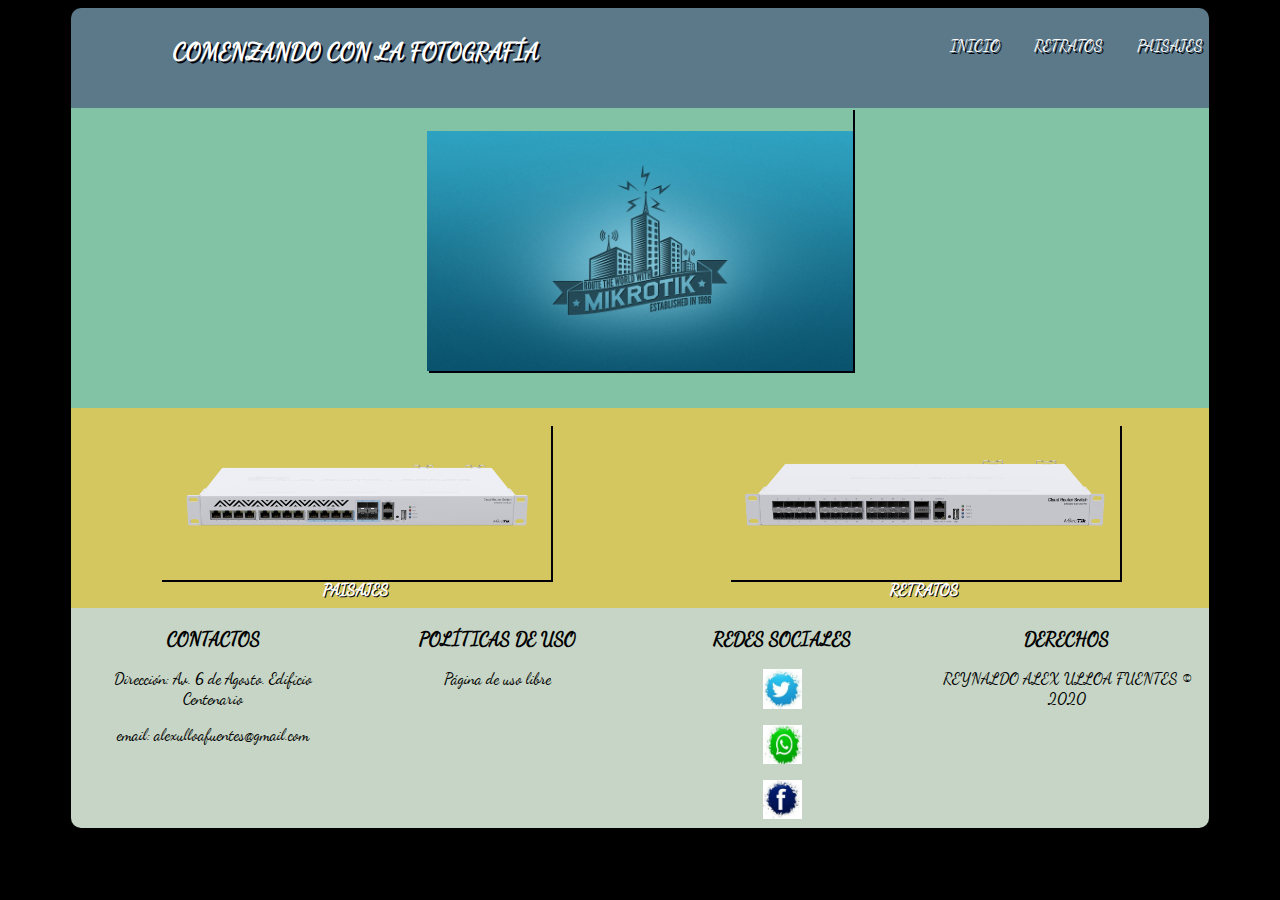
<file: index.html>
<!DOCTYPE html>
<html lang="es">
    <head>
        <meta charset="utf-8"/>
        <meta name="author" content="reynaldo alex ulloa fuentes"/>
        <meta name="description" content="pagina proyecto css"/>
        <meta name="keywords" content="html,css"/>
        <meta name="viewport" content="width=900px, initial-scale=1.0, user-scalable=yes,maximum-scale=1.0"/>
        <title>PAGINA DE INICIO</title>
        <link rel="stylesheet" type="text/css" href="css/estilos1.css"/>        
    </head>
    <body>
        <div id="contenido">
            <header class="contenedor1">
                <div class="bloque1" id="titulo">
                    <h1>
                        COMENZANDO CON LA FOTOGRAF&Iacute;A
                    </h1>
                </div>
                <div class="bloque2" id="menu">
                    <a href="paisajes.html" id="menu_paisajes">PAISAJES</a>
                    <a href="retratos.html" id="menu_retratos">RETRATOS</a> 
                    <a href="index.html" id="menu_imagenes">INICIO</a>       
                </div>
            </header>
            
            <section id="imagen_central">
                <img src="imagenes/imagen1.jpg" alt="imagen1" title="imagen1"/>
            </section>
            
            <section class="contenedor2" id="imagenes_secundarias">
                <div class="bloque3">
                    <figure>
                        <img src="imagenes/imagen2.png" alt="imagen2" title="imagen2" id="imagen2"/>
                        <figcaption>
                            <a href="paisajes.html" id="menu_paisajes">PAISAJES</a>
                        </figcaption>
                    </figure>
                </div>
                <div class="bloque4">
                    <figure>
                        <img src="imagenes/imagen3.png" alt="imagen3" title="imagen3" id="imagen3"/>
                        <figcaption>
                            <a href="retratos.html" id="menu_retratos">RETRATOS</a>
                        </figcaption>
                    </figure>
                </div>
            </section>

            <footer class="contenedor3">
                <div class="bloque5">
                    <h3>
                        CONTACTOS
                    </h3>
                    <p>
                        Direcci&oacute;n: Av. 6 de Agosto. Edificio Centenario
                    </p>
                    <p>
                        email: alexulloafuentes@gmail.com
                    </p>
                </div>
                <div class="bloque6">
                    <h3>
                        POL&Iacute;TICAS DE USO
                    </h3>
                    <p>
                        P&aacute;gina de uso libre
                    </p>
                </div>
                <div class="bloque7">
                    <h3>
                        REDES SOCIALES
                    </h3>
                    <p>
                       <img src="imagenes/imagen4.jpg" alt="twitter" title="twitter" id="imagen4">
                    </p>
                    <p>
                        <img src="imagenes/imagen5.jpg" alt="whatsapp" title="whatsapp" id="imagen5">
                    </p>
                    <p>
                        <img src="imagenes/imagen6.png" alt="facebook" title="facebook" id="imagen6">
                    </p>
                </div>
                <div class="bloque8">
                    <h3>
                        DERECHOS
                    </h3>
                    <p>
                        REYNALDO ALEX ULLOA FUENTES &COPY; 2020
                    </p>
                </div>
            </footer>
        </div>
    </body>
</html>
</file>
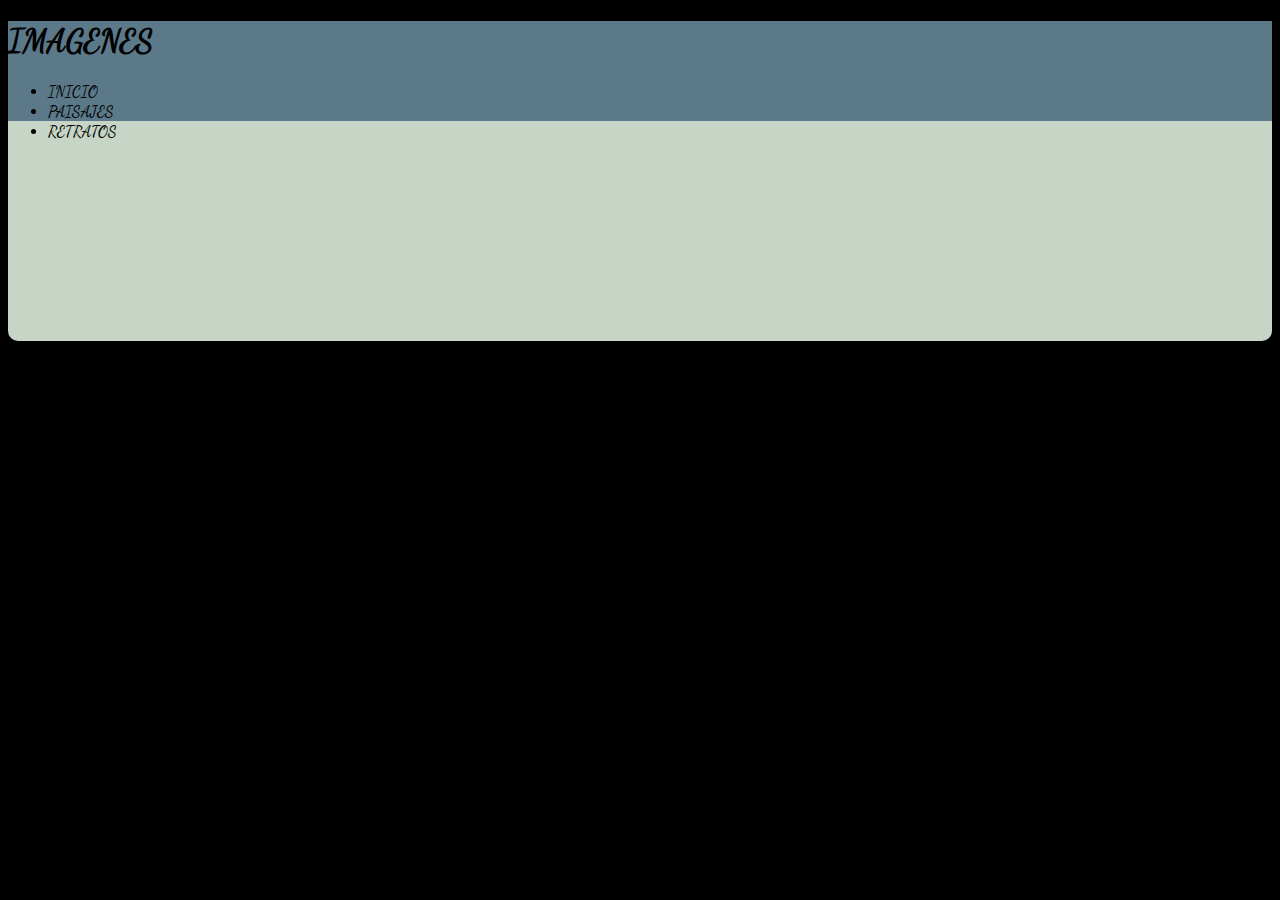
<file: imagenes.html>
<!DOCTYPE html>
<html lang="es">
    <head>
        <meta content="utf-8"/>
        <meta name="author" content="reynaldo alex ulloa fuentes"/>
        <meta name="description" content="proyecto final de css"/>
        <meta name="keywords" content="html,css,javascript"/>
        <meta name="viewport" content="width=widtj-device,user-scalable=no,initial-scale=1.0"/>
        <title>IMAGENES</title>
        <link rel="stylesheet" href="css/estilos1.css"/>
    </head>
    <body>
        <header>
            <h1>
                IMAGENES
            </h1>
            <nav id="menu">
                <ul id="lista1">
                    <li>
                        INICIO  
                    </li>
                    <li>
                        PAISAJES
                    </li>
                    <li>
                        RETRATOS
                    </li>
                </ul>
            </nav>
        </header>
       
        <section>

        </section>
        <footer>

        </footer>
    </body>
</html>
</file>
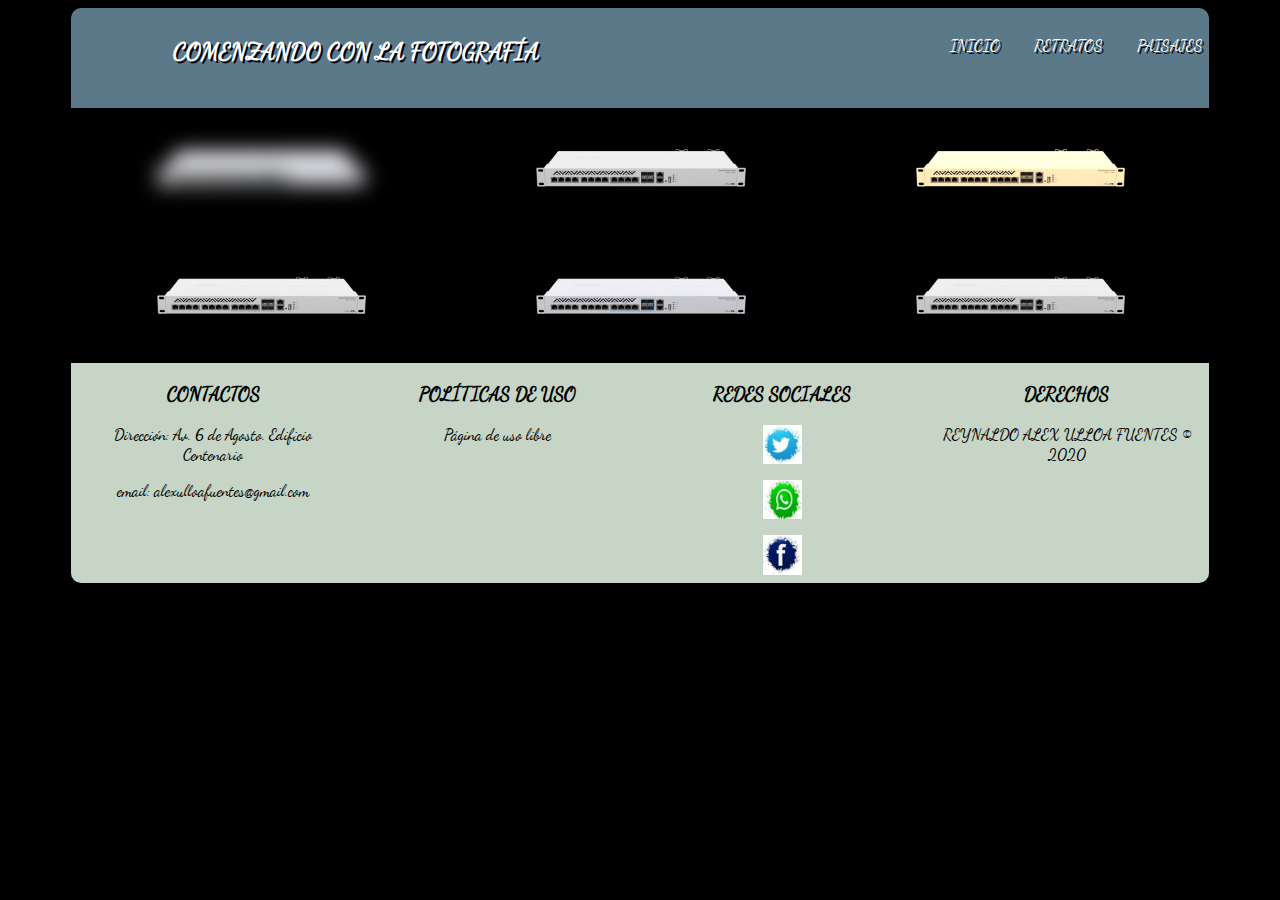
<file: paisajes.html>
<!DOCTYPE html>
<html lang="es">
    <head>
        <meta charset="utf-8"/>
        <meta name="author" content="reynaldo alex ulloa fuentes"/>
        <meta name="description" content="pagina proyecto css"/>
        <meta name="keywords" content="html,css"/>
        <meta name="viewport" content="width=900px, initial-scale=1.0, user-scalable=yes,maximum-scale=1.0"/>
        <title>PAISAJES</title>
        <link rel="stylesheet" type="text/css" href="css/estilos1.css"/>        
    </head>
    <body>
        <div id="contenido">
            <header class="contenedor1">
                <div class="bloque1" id="titulo">
                    <h1>
                        COMENZANDO CON LA FOTOGRAF&Iacute;A
                    </h1>
                </div>
                <div class="bloque2" id="menu">
                    <a href="paisajes.html" id="menu_paisajes">PAISAJES</a>
                    <a href="retratos.html" id="menu_retratos">RETRATOS</a> 
                    <a href="index.html" id="menu_imagenes">INICIO</a>       
                </div>
            </header>
            
            <section class="contenedor4" id="galeria1">
                <div class="bloque9">
                    <figure>
                        <img src="imagenes/imagen2.png" alt="imagen2" title="imagen2" id="imagen9"/>
                    </figure>
                </div>
                <div class="bloque10">
                    <figure>
                        <img src="imagenes/imagen2.png" alt="imagen2" title="imagen2" id="imagen10"/>
                    </figure>
                </div>
                <div class="bloque11">
                    <figure>
                        <img src="imagenes/imagen2.png" alt="imagen2" title="imagen2" id="imagen11"/>
                    </figure>
                </div>              
            </section>

            <section class="contenedor5" id="galeria2">
                <div class="bloque12">
                    <figure>
                        <img src="imagenes/imagen2.png" alt="imagen2" title="imagen2" id="imagen12"/>
                    </figure>
                </div>
                <div class="bloque13">
                    <figure>
                        <img src="imagenes/imagen2.png" alt="imagen2" title="imagen2" id="imagen13"/>
                    </figure>
                </div>
                <div class="bloque14">
                    <figure>
                        <img src="imagenes/imagen2.png" alt="imagen2" title="imagen2" id="imagen14"/>
                    </figure>
                </div>              
            </section>


            <footer class="contenedor3">
                <div class="bloque5">
                    <h3>
                        CONTACTOS
                    </h3>
                    <p>
                        Direcci&oacute;n: Av. 6 de Agosto. Edificio Centenario
                    </p>
                    <p>
                        email: alexulloafuentes@gmail.com
                    </p>
                </div>
                <div class="bloque6">
                    <h3>
                        POL&Iacute;TICAS DE USO
                    </h3>
                    <p>
                        P&aacute;gina de uso libre
                    </p>
                </div>
                <div class="bloque7">
                    <h3>
                        REDES SOCIALES
                    </h3>
                    <p>
                       <img src="imagenes/imagen4.jpg" alt="twitter" title="twitter" id="imagen4">
                    </p>
                    <p>
                        <img src="imagenes/imagen5.jpg" alt="whatsapp" title="whatsapp" id="imagen5">
                    </p>
                    <p>
                        <img src="imagenes/imagen6.png" alt="facebook" title="facebook" id="imagen6">
                    </p>
                </div>
                <div class="bloque8">
                    <h3>
                        DERECHOS
                    </h3>
                    <p>
                        REYNALDO ALEX ULLOA FUENTES &COPY; 2020
                    </p>
                </div>
            </footer>
        </div>
    </body>
</html>
</file>
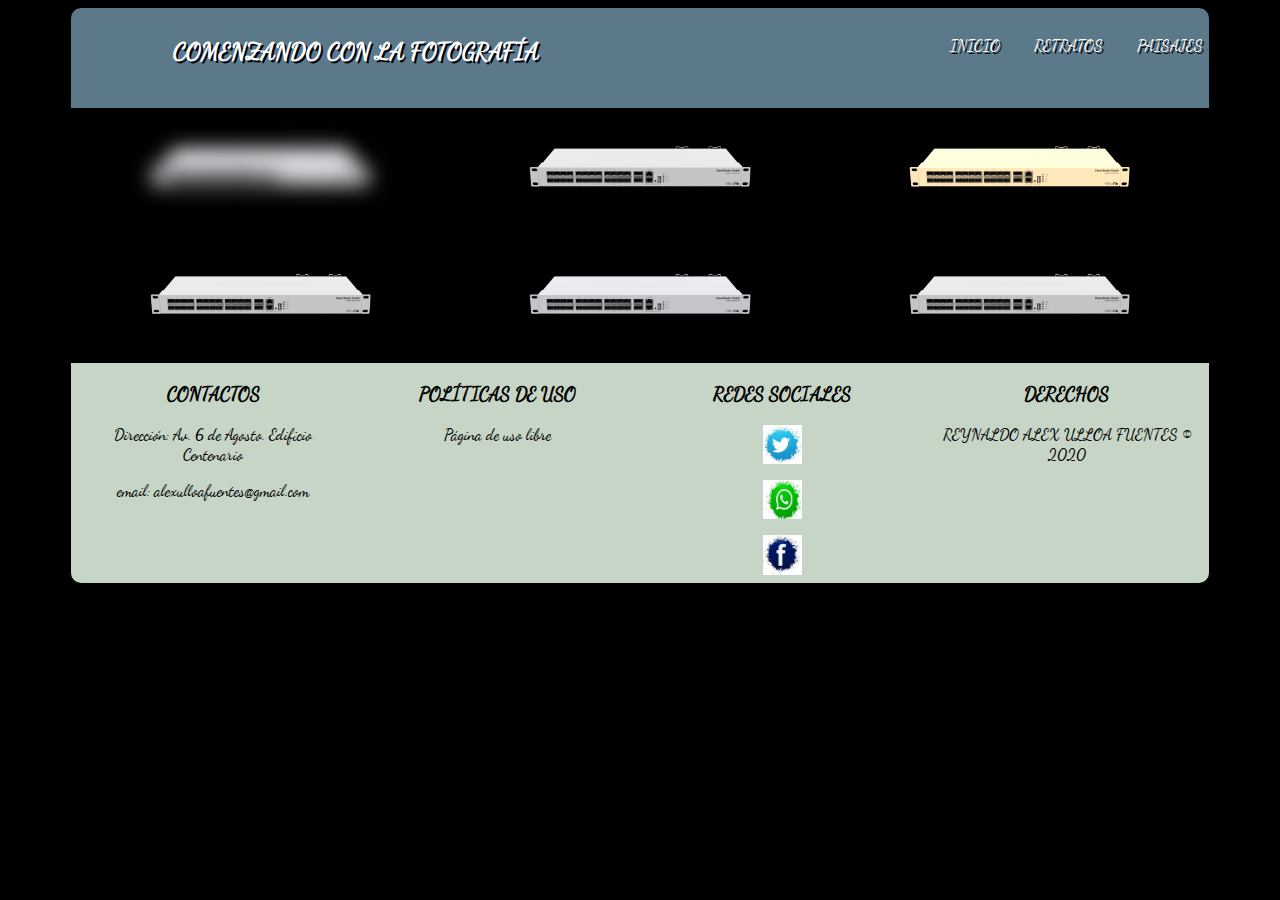
<file: retratos.html>
<!DOCTYPE html>
<html lang="es">
    <head>
        <meta charset="utf-8"/>
        <meta name="author" content="reynaldo alex ulloa fuentes"/>
        <meta name="description" content="pagina proyecto css"/>
        <meta name="keywords" content="html,css"/>
        <meta name="viewport" content="width=900px, initial-scale=1.0, user-scalable=yes,maximum-scale=1.0"/>
        <title>RETRATOS</title>
        <link rel="stylesheet" type="text/css" href="css/estilos1.css"/>        
    </head>
    <body>
        <div id="contenido">
            <header class="contenedor1">
                <div class="bloque1" id="titulo">
                    <h1>
                        COMENZANDO CON LA FOTOGRAF&Iacute;A
                    </h1>
                </div>
                <div class="bloque2" id="menu">
                    <a href="paisajes.html" id="menu_paisajes">PAISAJES</a>
                    <a href="retratos.html" id="menu_retratos">RETRATOS</a> 
                    <a href="index.html" id="menu_imagenes">INICIO</a>       
                </div>
            </header>
            
            <section class="contenedor4" id="galeria1">
                <div class="bloque9">
                    <figure>
                        <img src="imagenes/imagen3.png" alt="imagen3" title="imagen3" id="imagen15"/>
                    </figure>
                </div>
                <div class="bloque10">
                    <figure>
                        <img src="imagenes/imagen3.png" alt="imagen3" title="imagen3" id="imagen16"/>
                    </figure>
                </div>
                <div class="bloque11">
                    <figure>
                        <img src="imagenes/imagen3.png" alt="imagen3" title="imagen3" id="imagen17"/>
                    </figure>
                </div>              
            </section>

            <section class="contenedor5" id="galeria2">
                <div class="bloque12">
                    <figure>
                        <img src="imagenes/imagen3.png" alt="imagen3" title="imagen3" id="imagen18"/>
                    </figure>
                </div>
                <div class="bloque13">
                    <figure>
                        <img src="imagenes/imagen3.png" alt="imagen3" title="imagen3" id="imagen19"/>
                    </figure>
                </div>
                <div class="bloque14">
                    <figure>
                        <img src="imagenes/imagen3.png" alt="imagen3" title="imagen3" id="imagen20"/>
                    </figure>
                </div>              
            </section>


            <footer class="contenedor3">
                <div class="bloque5">
                    <h3>
                        CONTACTOS
                    </h3>
                    <p>
                        Direcci&oacute;n: Av. 6 de Agosto. Edificio Centenario
                    </p>
                    <p>
                        email: alexulloafuentes@gmail.com
                    </p>
                </div>
                <div class="bloque6">
                    <h3>
                        POL&Iacute;TICAS DE USO
                    </h3>
                    <p>
                        P&aacute;gina de uso libre
                    </p>
                </div>
                <div class="bloque7">
                    <h3>
                        REDES SOCIALES
                    </h3>
                    <p>
                       <img src="imagenes/imagen4.jpg" alt="twitter" title="twitter" id="imagen4">
                    </p>
                    <p>
                        <img src="imagenes/imagen5.jpg" alt="whatsapp" title="whatsapp" id="imagen5">
                    </p>
                    <p>
                        <img src="imagenes/imagen6.png" alt="facebook" title="facebook" id="imagen6">
                    </p>
                </div>
                <div class="bloque8">
                    <h3>
                        DERECHOS
                    </h3>
                    <p>
                        REYNALDO ALEX ULLOA FUENTES &COPY; 2020
                    </p>
                </div>
            </footer>
        </div>
    </body>
</html>
</file>
<file: css/estilos1.css>
@font-face
{
    font-family: "DancingScript-Regular";
    src: url("../letras/DancingScript-Regular.ttf")
}

body
{
    background-color: black;
    font-family: "DancingScript-Regular";
}

#contenido
{
    width: 90%;
    margin-left: 5%;
}

header
{
    background-color: #5b7989;
    height: 100px;
    width: 100%;
}

.contenedor1
{
    display: flex;
    flex-direction: row;
    border-radius: 10px 10px 0 0;
}

.bloque1, .bloque2
{
    width: 100%;
}

#titulo h1
{
    color: white;
    text-decoration: none;
    text-shadow: 2px 2px #02010a;
    text-align: center;
    font-size: 1.5em;
    margin-top: 5%;
}

#menu a 
{
    color: white;
    margin-top: 5%;
    margin-left: 5%;
    margin-right: 1%;
    text-decoration: none;
    text-shadow: 2px 2px #02010a;
    float: right;       
}

#menu a:hover
{
    background-color: black;
}

#imagen_central
{
    background-color: #82c3a6;
    height: 300px;
}

#imagen_central img
{
    display: block;
    margin:auto;
    height: 80%;
    padding: 2% 0 0 0;
    box-shadow: 2px 2px #02010a;
}

#imagenes_secundarias
{
    background-color: #d5c75f;
    height: 200px;
}

img[src$=png]
{
    height: 50%;
    width: 80%;
    display: block;
    margin: auto;
}

#imagenes_secundarias figure figcaption
{
    text-align: center;
}

#imagenes_secundarias div figure figcaption a  
{
    color: white;
    text-decoration: none;
    text-shadow: 1px 1px #02010a;
    font-weight: bold;    
}

.contenedor2
{
    display: flex;
    flex-direction: row;
}

#imagen2, #imagen3
{
    box-shadow: 2px 2px #02010a;
}

#imagen2:hover
{
    transform: rotate(10deg);
    box-shadow: 2px 2px #82c3a6;   
}

#imagen3:hover
{
    transform: translate(5px, -20px);
    box-shadow: 2px 2px #82c3a6;   
}

footer
{
    background-color: #C6d5c5;
    height: 220px;   
    width: 100%;
    border-radius: 0 0 10px 10px;
}

.contenedor3
{
    display: flex;
    flex-direction: row;
}

#imagen4, #imagen5, #imagen6
{
    display: block;
    margin:auto;
    width: 15%;
    height: 15%;
}

.bloque5, .bloque6, .bloque7, .bloque8
{
    width: 25%;
    margin-right: 1%;
    margin-left: 1%;
    text-align: center;
} 

.contenedor4, .contenedor5
{
    display: flex;
    flex-direction: row;
}

#imagen9, #imagen15
{
    -webkit-filter: blur(10px);
    filter: blur(10px);
}

#imagen10, #imagen12, #imagen14, #imagen16, #imagen18, #imagen20
{
    -webkit-filter: grayscale(100%);
    filter: grayscale(100%);
}

#imagen11, #imagen17
{
    -webkit-filter: sepia(90%);
    filter: sepia(90%);
}

@-webkit-keyframes contenido-animacion
{
	0%
	{
		position: relative;
		top: 150%;
	}
	50%
	{
		position: relative;
		top: -5%;
	}
	100%
	{
		position: relative;
		top: 0%;
	}
}

#contenido
{
    animation-name: contenido-animacion;
    animation-duration: 2s;
    -webkit-animation-delay: 1s;
    -moz-animation-delay: 1s;
    -o-animation-delay: 1s;
    animation-delay: 1s;
}

@media (min-width:0px) and (max-width:900px)
{
    .contenedor1
    {
        display: flex;
        flex-direction: column;
        font-size: 0.8em;
    }

    #menu a
    {
        margin-top: 1%;
        margin-right: 4%;
        font-size: 1.1em;
    }        

    #imagen_central img
    {
        width: 75%;
    }

    #imagenes_secundarias div figure figcaption a  
    {
        font-size: 0.8em;    
    }

    .contenedor2
    {
        display: flex;
        flex-direction: column;
    }

    .contenedor3
    {
        display: flex;
        flex-direction: column;
    }

    .contenedor4, .contenedor5
    {
        display: flex;
        flex-direction: column;
    }

    footer
    {
        height: 880px;
        font-size: 1.1em;
    }

    #imagen4, #imagen5, #imagen6
    {
        display: block;
        margin:auto;
        width: 50%;
        height: 50%;    
    }

    #imagenes_secundarias
    {
        height: 470px;
    }

    .bloque5, .bloque6, .bloque7, .bloque8
    {
        text-align: center;
        padding-left: 30%;
    } 

}
</file>
